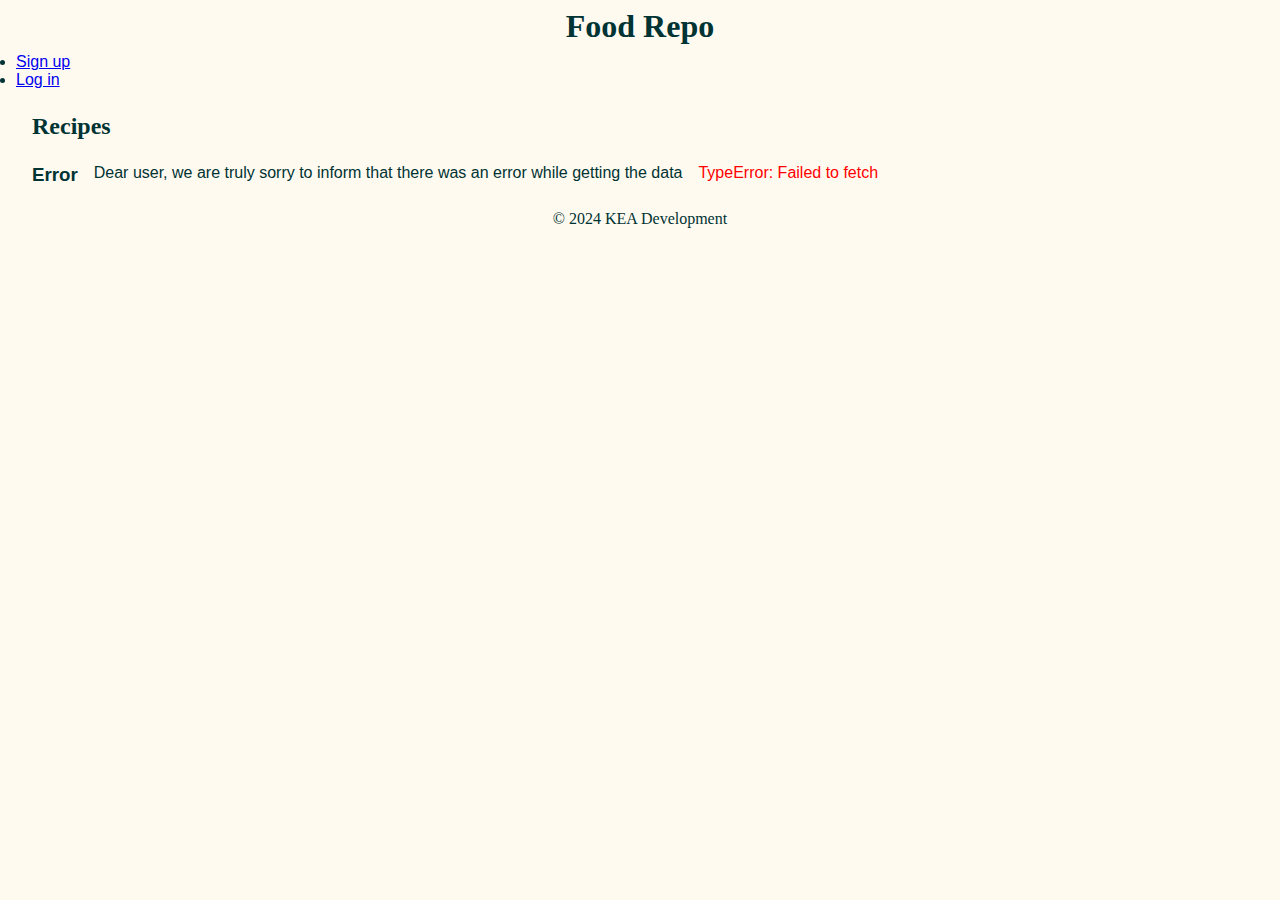
<file: index.html>
<!DOCTYPE html>
<html lang="en">
<head>
    <meta charset="UTF-8">
    <meta name="viewport" content="width=device-width, initial-scale=1.0">
    <title>Food Repo</title>
    <link rel="stylesheet" href="css/styles.css">
    <script src="js/homepage.js" type="module"></script>
    <script src="js/logout.js" type="module"></script>
</head>
<body>
    <header>
        <h1>Food Repo</h1>
    </header>
    <nav id="utility">
        <ul>
            <li><a href="signup.htm" class="logged-out">Sign up</a></li>
            <li><a href="login.htm" class="logged-out">Log in</a></li>
            <li><a href="favourites.htm" class="logged-in">Favourites</a></li>
            <li><button class="logged-in">Log out</button></li>
        </ul>
    </nav>
    <main>
        <section id="recipe-list">
            <header>
                <h2>Recipes</h2>
            </header>
            <section id="recipe-cards">
            </section>
        </section>
    </main>
    <footer>
        <p>
            &copy; 2024 KEA Development
        </p>
    </footer>    
</body>
</html>
</file>
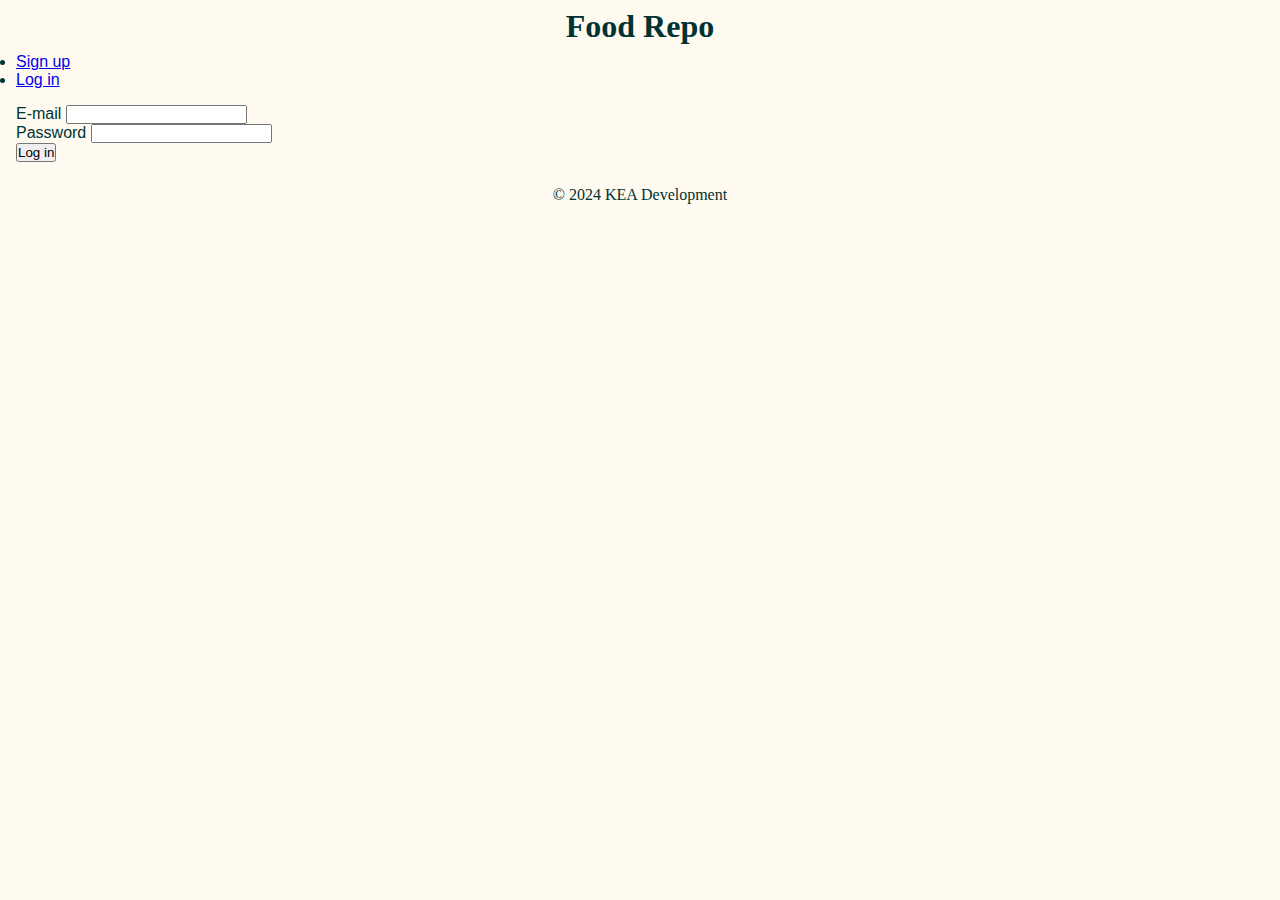
<file: login.htm>
<!DOCTYPE html>
<html lang="en">
<head>
    <meta charset="UTF-8">
    <meta name="viewport" content="width=device-width, initial-scale=1.0">
    <title>Food Repo</title>
    <link rel="stylesheet" href="css/styles.css">
    <script src="js/login.js" type="module"></script>
</head>
<body>
    <header>
        <h1>Food Repo</h1>
    </header>
    <nav id="utility">
        <ul>
            <li><a href="signup.htm">Sign up</a></li>
            <li><a href="login.htm">Log in</a></li>
        </ul>
    </nav>
    <main>
        <section id="login-form">
            <form id="frmLogin">
                <div>
                    <label for="txtEmail">E-mail</label>
                    <input type="email" id="txtEmail" required>
                </div>
                <div>
                    <label for="txtPassword">Password</label>
                    <input type="password" id="txtPassword" required>
                </div>
                <div>
                    <input type="submit" value="Log in">
                </div>
            </form>
        </section>
    </main>
    <footer>
        <p>
            &copy; 2024 KEA Development
        </p>
    </footer>    
</body>
</html>
</file>
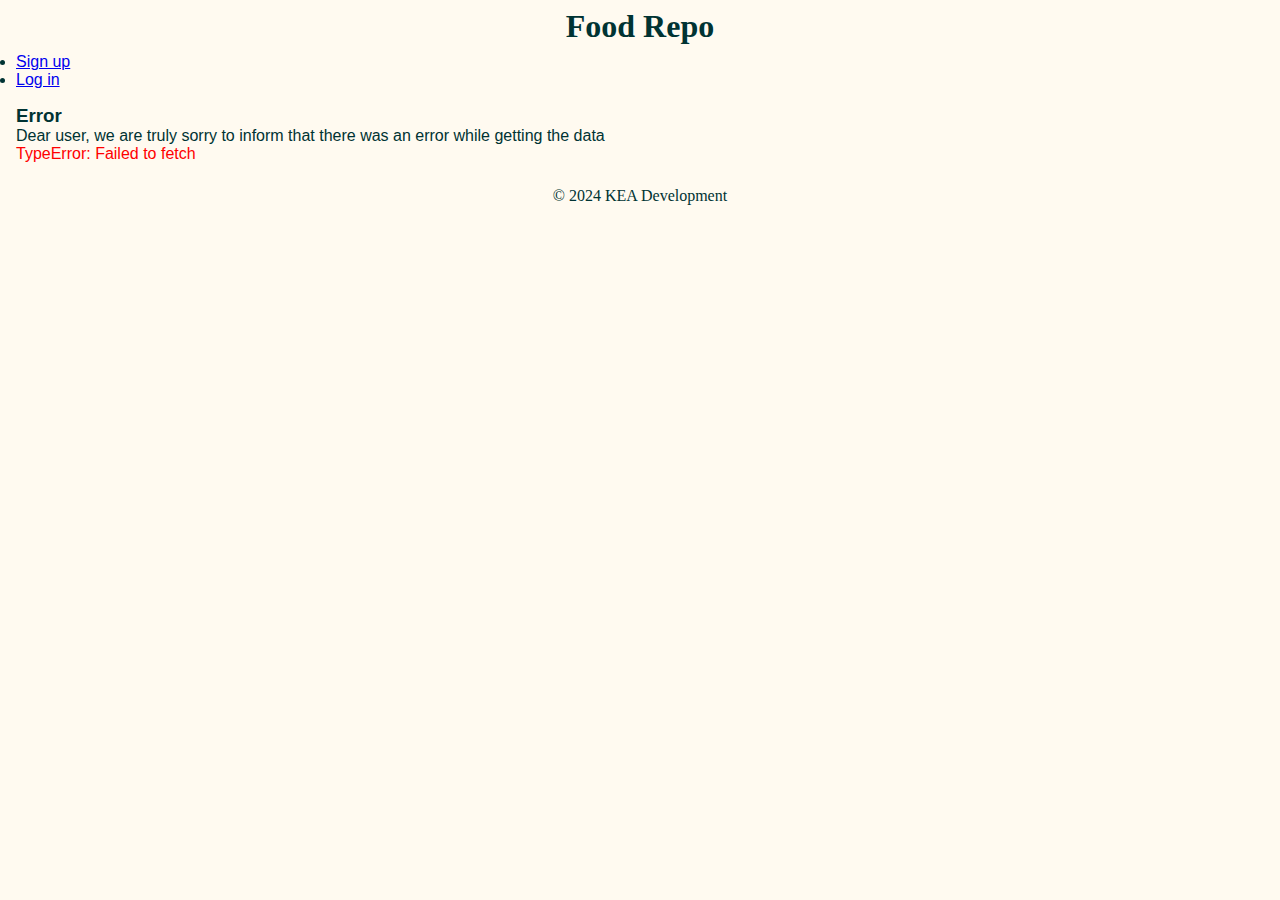
<file: recipe.htm>
<!DOCTYPE html>
<html lang="en">
<head>
    <meta charset="UTF-8">
    <meta name="viewport" content="width=device-width, initial-scale=1.0">
    <title>Food Repo</title>
    <link rel="stylesheet" href="css/styles.css">
    <script src="js/favourites.js" type="module"></script>
    <script src="js/recipe.js" type="module"></script>
    <script src="js/logout.js" type="module"></script>
</head>
<body>
    <header>
        <h1>Food Repo</h1>
    </header>
    <nav id="utility">
        <ul>
            <li><a href="signup.htm" class="logged-out">Sign up</a></li>
            <li><a href="login.htm" class="logged-out">Log in</a></li>
            <li><a href="favourites.htm" class="logged-in">Favourites</a></li>
            <li><button class="logged-in">Log out</button></li>
        </ul>
    </nav>
    <main>
        <section id="recipe-info">
        </section>
    </main>
    <footer>
        <p>
            &copy; 2024 KEA Development
        </p>
    </footer>    
</body>
</html>
</file>
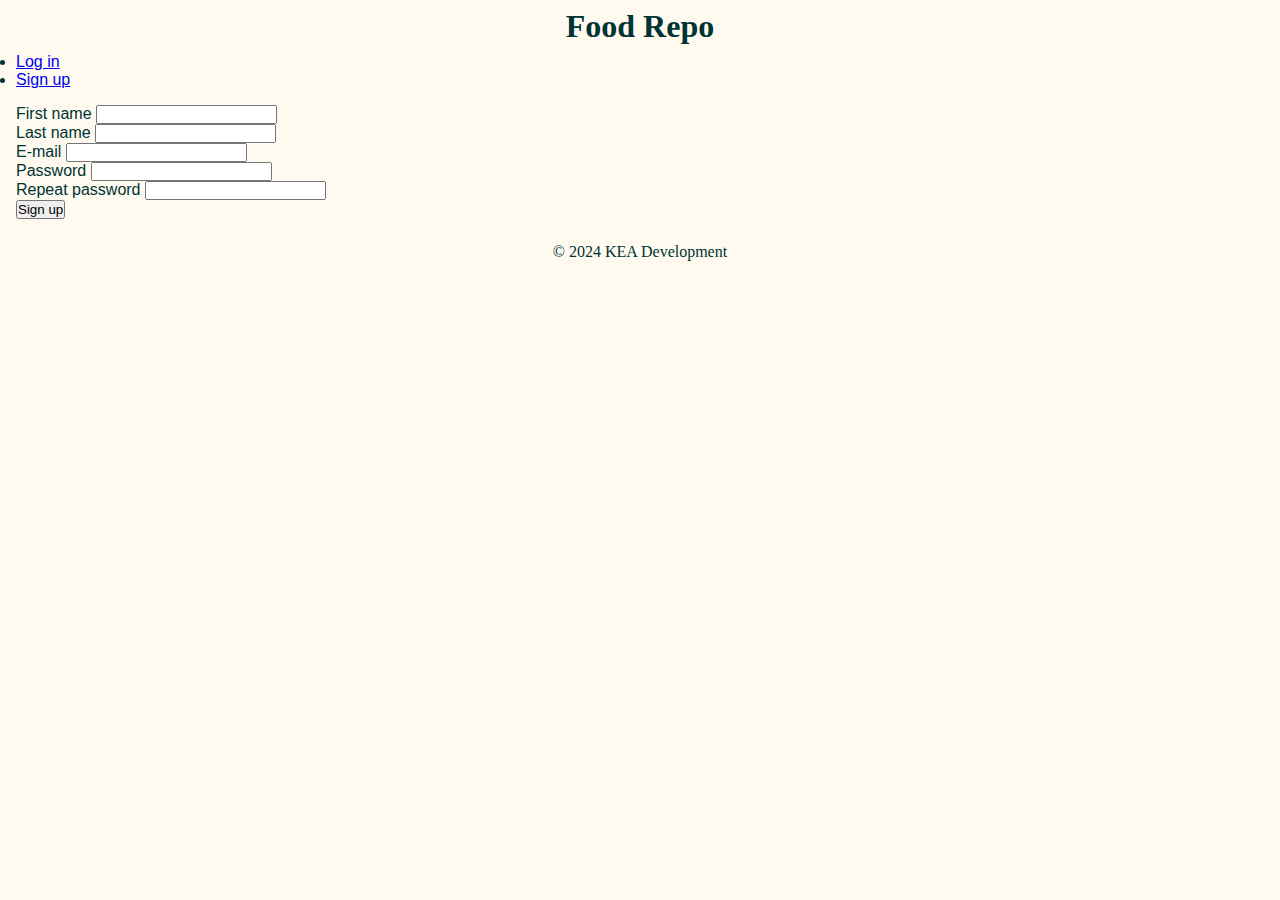
<file: signup.htm>
<!DOCTYPE html>
<html lang="en">
<head>
    <meta charset="UTF-8">
    <meta name="viewport" content="width=device-width, initial-scale=1.0">
    <title>Food Repo</title>
    <link rel="stylesheet" href="css/styles.css">
    <script src="js/signup.js" type="module"></script>
</head>
<body>
    <header>
        <h1>Food Repo</h1>
    </header>
    <nav id="utility">
        <ul>
            <li><a href="login.htm">Log in</a></li>
            <li><a href="signup.htm">Sign up</a></li>
        </ul>
    </nav>
    <main>
        <section id="signup-form">
            <form id="frmSignup">
                <div>
                    <label for="txtFirstname">First name</label>
                    <input type="text" id="txtFirstname" required>
                </div>
                <div>
                    <label for="txtLastname">Last name</label>
                    <input type="text" id="txtLastname" required>
                </div>
                <div>
                    <label for="txtEmail">E-mail</label>
                    <input type="email" id="txtEmail" required>
                </div>
                <div>
                    <label for="txtPassword">Password</label>
                    <input type="password" id="txtPassword" required>
                </div>
                <div>
                    <label for="txtRepeatPassword">Repeat password</label>
                    <input type="password" id="txtRepeatPassword" required>
                </div>
                <div>
                    <input type="submit" value="Sign up">
                </div>
            </form>
        </section>
    </main>
    <footer>
        <p>
            &copy; 2024 KEA Development
        </p>
    </footer>    
</body>
</html>
</file>
<file: css/styles.css>
@import '_variables.css';

* {
    margin: 0;
    padding: 0;    
}

body {
    font-family: var(--fontMain);
    color: var(--colourMain);
    background-color: var(--colourBgMain);

    header, footer {
        font-family: var(--fontHeader);
        text-align: center;
        padding: var(--marginSmall) var(--marginMain);
    }
    section {
        margin: var(--marginMain);
        header {
            text-align: left;
        }
    }
    ul, ol {
        margin-left: var(--marginMain);
    }
    iframe {
        width: 100%;
        aspect-ratio: 16 / 10;
    }
    article {
        margin-bottom: calc(var(--marginMain) * 2);
    }
    .standout {
        font-size: 1.2rem;
        font-weight: bold;
    }
    .pill {
        padding: var(--marginTiny) var(--marginMain);
        border-radius: var(--marginSmall);
        color: var(--colourBgMain);
        text-align: center;
    }
    .foodType {
        background-color: var(--colourFoodType);
    }
    .area {
        background-color: var(--colourArea);
    }
    img {
        width: 100%;
        max-width: var(--recipePictureWidth);
        border-radius: var(--marginSmall);
    }
    @media (min-width: 300px) {
        #recipe-cards {
            display: flex;
            flex-flow: row wrap;
            gap: var(--marginMain);
            article {
                display: grid;
                /* grid-template-columns: repeat(2, 1fr);
                grid-template-rows: repeat(2, 1fr); */
                grid-template-areas: 
                    "img header"
                    "img pills";
                
                > header {
                    grid-area: header;
                }
                > a:has(img) {
                    max-width: var(--recipeThumbnailDimension);
                    max-height: var(--recipeThumbnailDimension);
                    grid-area: img;
                }
                > div {
                    grid-area: pills;
                    padding: 0 var(--marginMain);
                    > * {
                        display: inline-block;
                        width: auto;
                    }
                }
            }
        }
    }
    .error {
        color: var(--colourError);
    }
    .hidden {
        display: none;
    }
}
</file>
